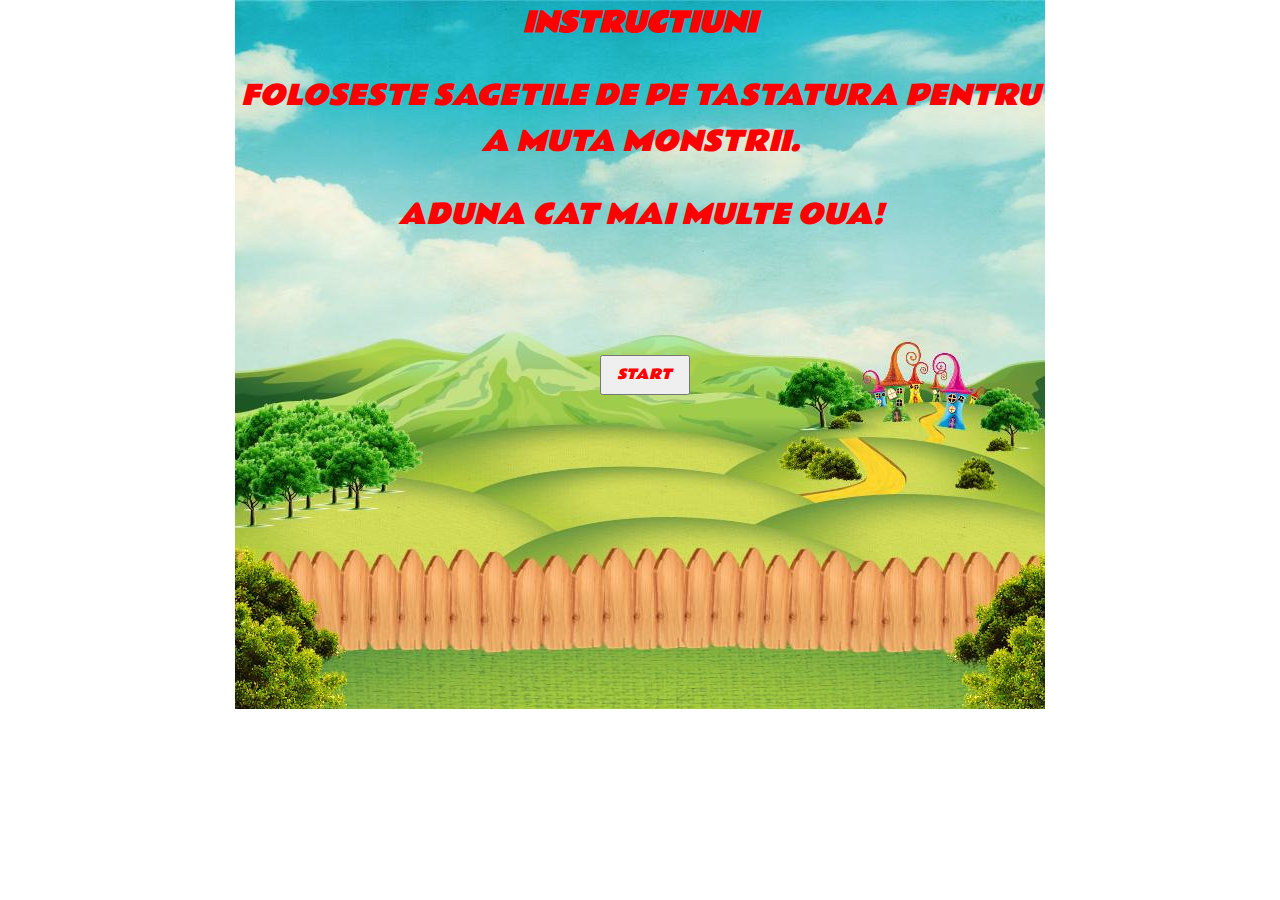
<file: index.html>
<!DOCTYPE html>
<html lang="en">

<head>
        <meta charset="utf-8">
        <link rel="stylesheet" href="maspex.css">
        <link href="https://fonts.googleapis.com/css?family=Rammetto+One" rel="stylesheet">
        <script src="https://ajax.googleapis.com/ajax/libs/jquery/3.3.1/jquery.min.js"></script>
</head>
    
<body>
    
    <div id="container">
    
        <div id="instructions">
        
        <h3 class="instructionsMessage"> INSTRUCTIUNI </h3>
         <p class="instructionsMessage">FOLOSESTE SAGETILE DE PE TASTATURA PENTRU A MUTA MONSTRII.</p> 
         <p class="instructionsMessage">ADUNA CAT MAI MULTE OUA!</p>  
        <button id="initialize" class="button"> START </button>      
        </div>
        
        <div id="ending" class="start">
		       <p class="instructionsMessage"> TIMPUL S-A TERMINAT! </p>
               <p class="instructionsMessage"> ATI REUSIT <span id="finalScore"></span> PUNCTE! </p>
		       <button id="share" class="button"> Share </button> <button id="restart" class="button"> Restart </button>	
		  </div>    
        
        <div id="gameContainer" class="start">
            <div id="scoresheet" class="info">
                <p>Scor: <span id="score"></span>      </p>
                <p>Timp Ramas: <span id="time">60</span> </p>
                <p>Vieti: <span id="lifes"></span>     </p>  
            </div>
            <div id="basket" class="basketStart">    </div>
        </div>
    </div>
    
   <script src="maspex.js"></script> 
    
</body>        
</html>
</file>
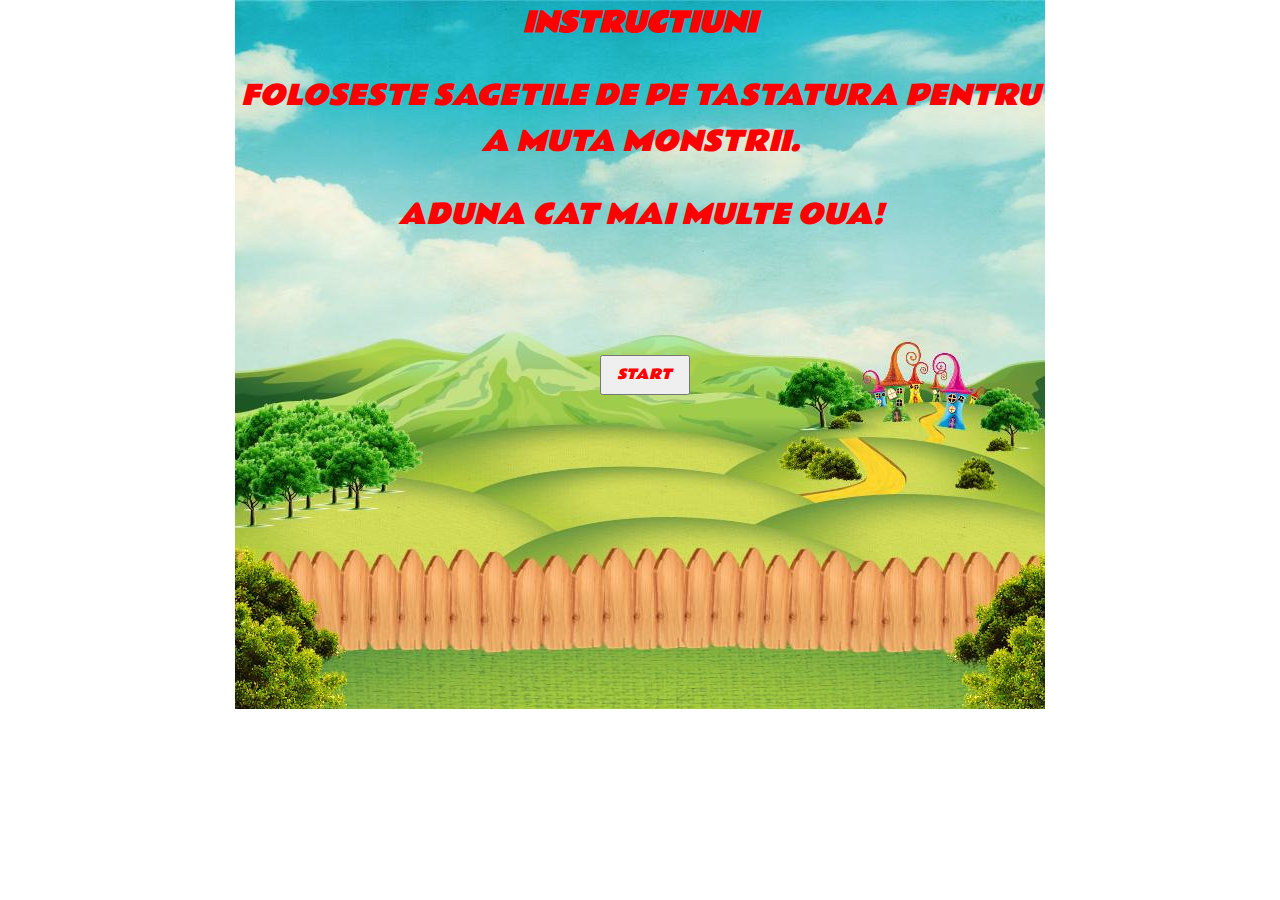
<file: maspex.html>
<!DOCTYPE html>
<html lang="en">

<head>
        <meta charset="utf-8">
        <link rel="stylesheet" href="maspex.css">
        <link href="https://fonts.googleapis.com/css?family=Rammetto+One" rel="stylesheet">
        <script src="https://ajax.googleapis.com/ajax/libs/jquery/3.3.1/jquery.min.js"></script>
</head>
    
<body>
    
    <div id="container">
    
        <div id="instructions">
        
        <h3 class="instructionsMessage"> INSTRUCTIUNI </h3>
         <p class="instructionsMessage">FOLOSESTE SAGETILE DE PE TASTATURA PENTRU A MUTA MONSTRII.</p> 
         <p class="instructionsMessage">ADUNA CAT MAI MULTE OUA!</p>  
        <button id="initialize" class="button"> START </button>      
        </div>
        
        <div id="ending" class="start">
		       <p class="instructionsMessage"> TIMPUL S-A TERMINAT! </p>
               <p class="instructionsMessage"> ATI REUSIT <span id="finalScore"></span> PUNCTE! </p>
		       <button id="share" class="button"> Share </button> <button id="restart" class="button"> Restart </button>	
		  </div>    
        
        <div id="gameContainer" class="start">
            <div id="scoresheet" class="info">
                <p>Scor: <span id="score"></span>      </p>
                <p>Timp Ramas: <span id="time">60</span> </p>
                <p>Vieti: <span id="lifes"></span>     </p>  
            </div>
            <div id="basket" class="basketStart">    </div>
        </div>
    </div>
    
   <script src="maspex.js"></script> 
    
</body>        
</html>
</file>
<file: maspex.css>
*,
*:after,
*::before {
    -webkit-box-sizing: border-box;
    -moz-box-sizing: border-box;
    box-sizing: border-box;
}

html,body { width: 100%;
            height: 100%;
}

body{ margin: 0;

}

#container {
    margin: auto;
    position: relative;
    background-image: url('background.jpg');
    background-position: center; 
    background-repeat: no-repeat;
    height: 709px;
    width: 810px;
    z-index: 1;
}

#instructions>h3 {
    margin-top: 0;
}

.instructionsMessage{ 
    color: red;
    font-size: 1.7em;
    text-align: center;
    font-family: 'Rammetto One', cursive;
    font-style: italic;
}


 .button{
	position: absolute;
    top:50%;
    font-family: 'Rammetto One', cursive;
    font-style: italic;
    color: red;
    text-align: center;
    height: 40px;
    width: 90px;
    cursor: pointer; 
 }

#initialize{
    left: 45%;
}

#share{
	 left: 30%;
}
#restart {
	  left: 60%;
}
.start {     
    display: none;
}

.info{ position: absolute;
       top:0;    
}

#scoresheet > p {
      color: black;
     font-family: 'Rammetto One', cursive;
      font-size: 1.1em;
      font-weight: bold;
}

.basketStart {
    background-image: url("basket.png");
    background-position: center; 
    background-repeat: no-repeat;
    width: 300px;
    height: 200px;
    position: absolute;
    bottom: 0;
    left: 255px;
    z-index: 100;
}

.move{
   transform: translateY(650px);
}

.fallingElement {
	position: absolute;
    top: -45px;
    background-position: center; 
    background-repeat: no-repeat;
    width: 35px;
    height: 45px; 	
}
</file>
